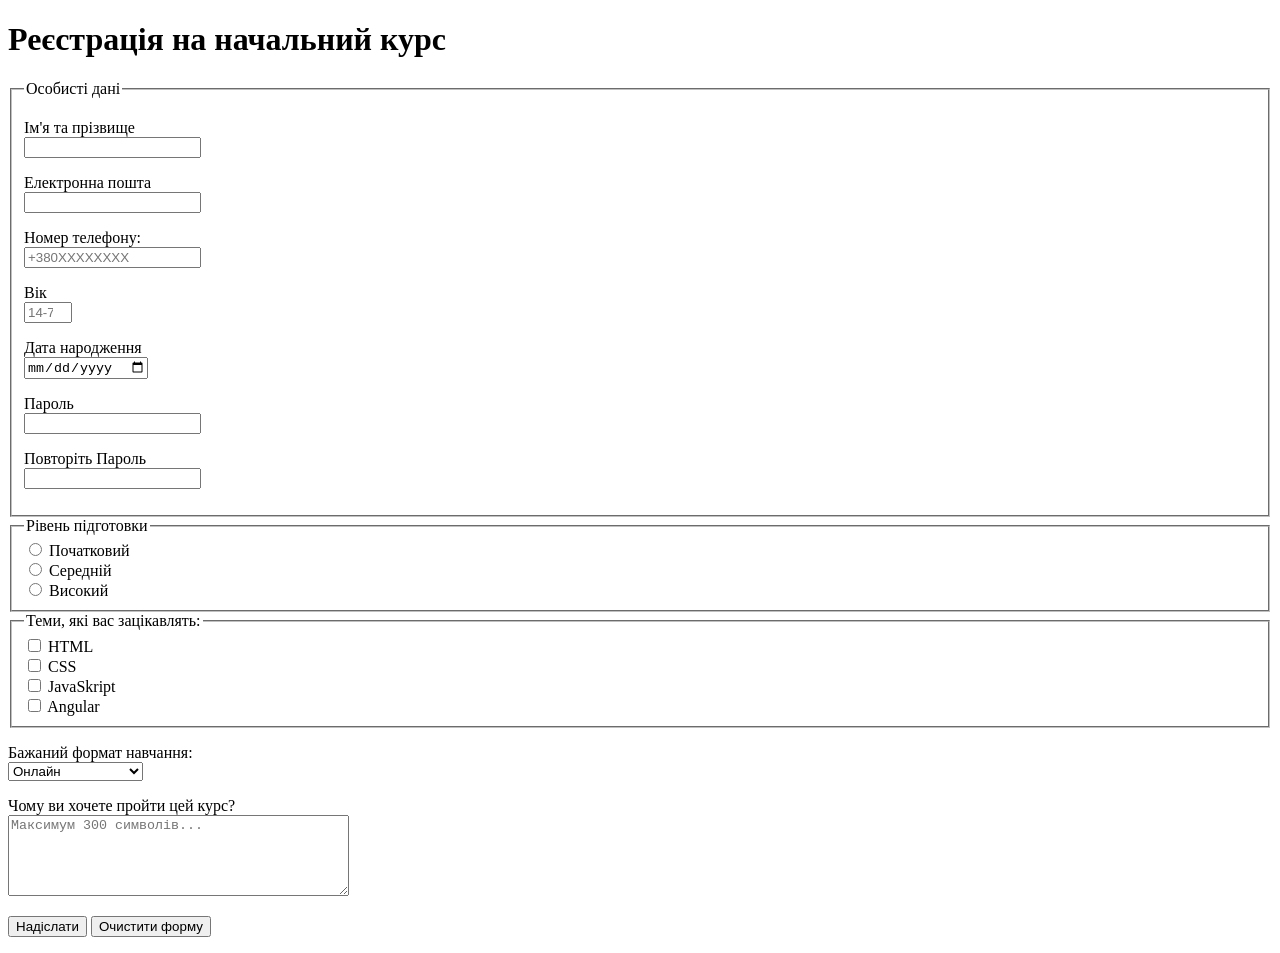
<file: index.html>
<!DOCTYPE html>
<html lang="en">
<head>
    <meta charset="UTF-8">
    <meta name="viewport" content="width=device-width, initial-scale=1.0">
    <title>Реєстрація на навчальний курс</title>
</head>
<body>
    
    <h1>Реєстрація на начальний курс</h1>

    <form action="#" method="post">
        <fieldset>
            <legend>Особисті дані</legend>

            <p>
                <label for="fullname">Ім'я та прізвище</label><br>
                <input type="text" id="text" id="fullname" name="fullname" required plfcenolder="Ілля Михайлович"
            </p>

            <p>
                <label for="email">Електронна пошта</label><br>
                <input type="email" id="email" name="email" required="example@gmail.com">
            </p>

            <p>
                <label for="phone">Номер телефону:</label><br>
                <input type="tel" id="phone" name="phone" placeholder="+380XXXXXXXX">
            </p>
            
            <p>
                <label for="age">Вік</label><br>
                <input type="number" id="age" name="age" min="14" max="70" required placeholder="14-70">
            </p>

            <p>
                <label for="dop">Дата народження</label><br>
                <input type="date" id="dob" name="dob">
            </p>
            <p>
                <label for="passsword">Пароль</label><br>
                <input type="password" id="passsword" name="password" minlength="8" required>
            </p>
            <p>
                <label for="confirm_password">Повторіть Пароль</label><br>
                <input type="password" id="confirm_password" name="confirm_password" minlength="8" required>
            </p>
        </fieldset> 

        <fieldset>
            <legend>Рівень підготовки </legend>
            <input type="radio" id="level_beginner" name="level" value="beginner" required>
            <label for="level_beginner"> Початковий</label><br>

            <input type="radio" id="level_intermediate" name="level" value="intermediate">
            <label for="level_beginner">Середній</label><br>

            <input type="radio" id="level_advanced" name="level" value="advanced">
            <label for="level_advanced">Високий</label>
        </fieldset>

        <fieldset>
            <legend>Теми, які вас зацікавлять:</legend>
            <input type="checkbox" id="topic_html" name="topics[]" value="HTML">
            <label for="topic_html">HTML</label><br>
            
            <input type="checkbox" id="topic_css" name="topics[]" value="CSS">
            <label for="topics_css">CSS</label><br>

            <input type="checkbox" id="topic_js" name="topics[]" value="JavaSkript">
            <label for="topic_js">JavaSkript</label><br>
            
            <input type="checkbox" id="topic_angular" name="topics[]" value="Angular">
            <label for="topic_angular">Angular</label>
        </fieldset>

        <p>
            <label for="format">Бажаний формат навчання:</label><br>
            <select id="format" name="format">
                <option value="online">Онлайн</option>
                <option value="offline">Очно</option>
                <option value="blender">Змішаний формат</option>
            </select> 
        </p>

        <p>
            <label for="motivation">Чому ви хочете пройти цей курс?</label><br>
            <textarea id="motivation" name="motivation" rows="5" cols="40" maxlength="300" placeholder="Максимум 300 символів..."></textarea>
        </p>

        <p>
            <button type="submit">Надіслати</button>
            <button type="reset">Очистити форму</button>
        </p>
        
    </form>
    
</body>
</html>
</file>
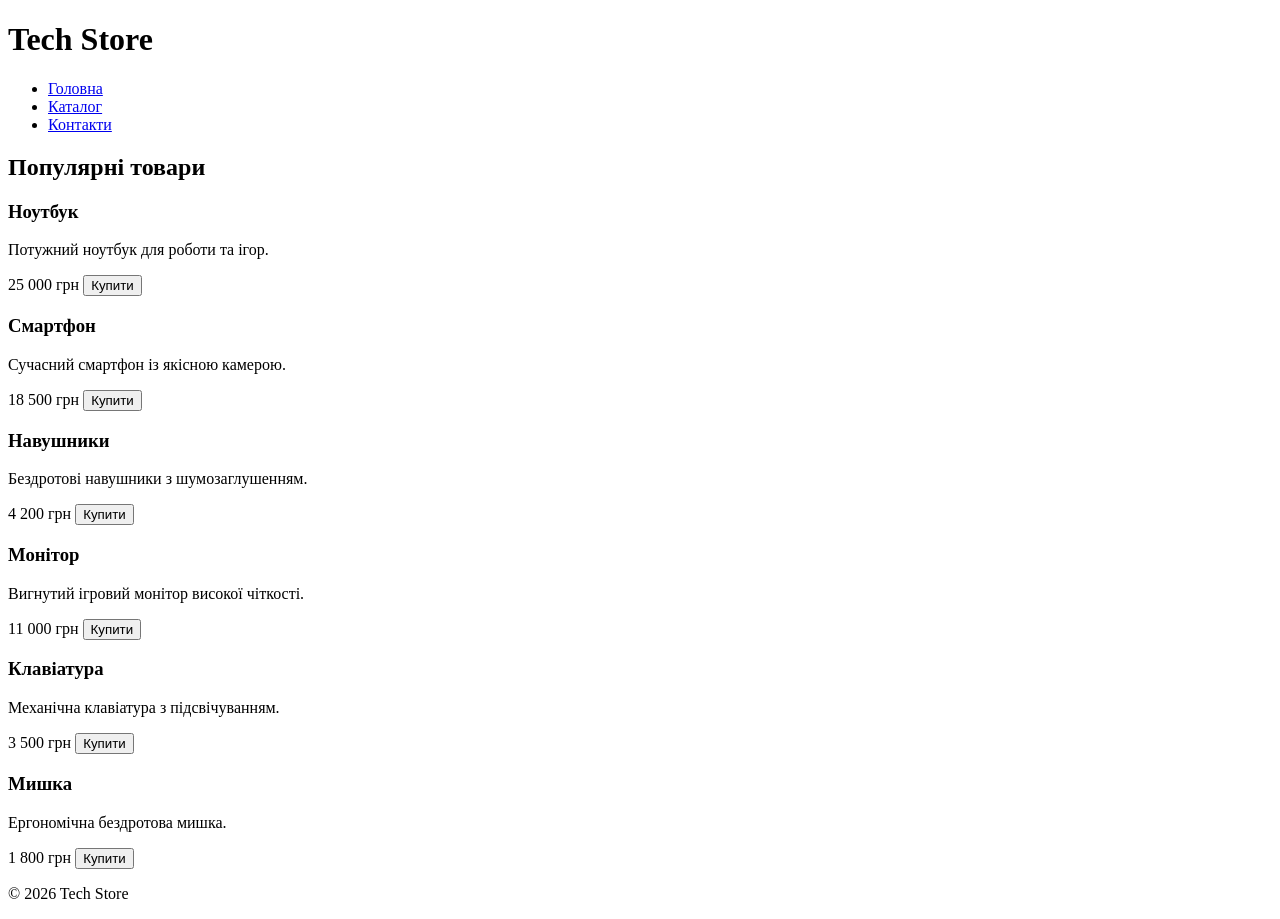
<file: prakuchna6.html>
<!DOCTYPE html>
<html lang="uk">
<head>
    <meta charset="UTF-8">
    <meta name="viewport" content="width=device-width, initial-scale=1.0">
    <title>Tech store</title>
    <link rel="stylesheet" href="style.css3">
</head>
<body>
    <header>
    <h1>Tech Store</h1>
    <nav>
        <ul class="menu">
            <li><a href="#">Головна</a></li>
            <li><a href="#">Каталог</a></li>
            <li><a href="#">Контакти</a></li>
        </ul>
    </nav>
</header>

<main>
    <section>
        <h2>Популярні товари</h2>
        <div class="products">
            <div class="product-card">
                <h3>Ноутбук</h3>
                <p>Потужний ноутбук для роботи та ігор.</p>
                <div class="card-bottom">
                    <span>25 000 грн</span>
                    <button>Купити</button>
                </div>
            </div>

            <div class="product-card">
                <h3>Смартфон</h3>
                <p>Сучасний смартфон із якісною камерою.</p>
                <div class="card-bottom">
                    <span>18 500 грн</span>
                    <button>Купити</button>
                </div>
            </div>

            <div class="product-card">
                <h3>Навушники</h3>
                <p>Бездротові навушники з шумозаглушенням.</p>
                <div class="card-bottom">
                    <span>4 200 грн</span>
                    <button>Купити</button>
                </div>
            </div>

            <div class="product-card">
                <h3>Монітор</h3>
                <p>Вигнутий ігровий монітор високої чіткості.</p>
                <div class="card-bottom">
                    <span>11 000 грн</span>
                    <button>Купити</button>
                </div>
            </div>

            <div class="product-card">
                <h3>Клавіатура</h3>
                <p>Механічна клавіатура з підсвічуванням.</p>
                <div class="card-bottom">
                    <span>3 500 грн</span>
                    <button>Купити</button>
                </div>
            </div>

            <div class="product-card">
                <h3>Мишка</h3>
                <p>Ергономічна бездротова мишка.</p>
                <div class="card-bottom">
                    <span>1 800 грн</span>
                    <button>Купити</button>
                </div>
            </div>
        </div>
    </section>
</main>

<footer>
    <p>&copy; 2026 Tech Store</p>
</footer>
</body>
</html>
</file>
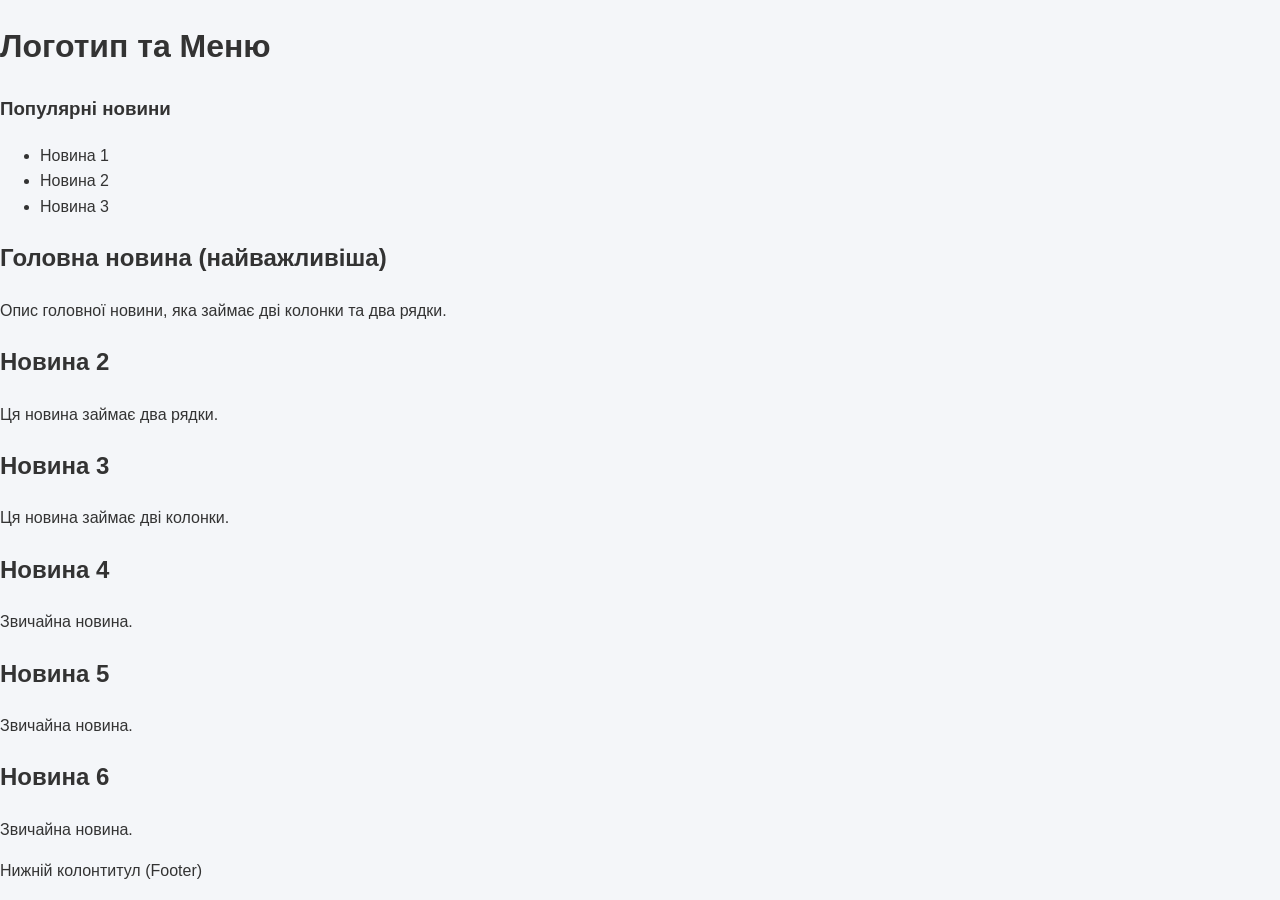
<file: projekt02.html>
<!DOCTYPE html>
<html lang="uk">
<head>
    <meta charset="UTF-8">
    <meta name="viewport" content="width=device-width, initial-scale=1.0">
    <title>Інформаційний портал</title>
    <link rel="stylesheet" href="style.css">
</head>
<body>

    <div class="layout">
        <header>
            <h1>Логотип та Меню</h1>
        </header>

        <aside>
            <h3>Популярні новини</h3>
            <ul>
                <li>Новина 1</li>
                <li>Новина 2</li>
                <li>Новина 3</li>
            </ul>
        </aside>

        <main>
            <div class="news-item item-featured">
                <h2>Головна новина (найважливіша)</h2>
                <p>Опис головної новини, яка займає дві колонки та два рядки.</p>
            </div>
            <div class="news-item item-tall">
                <h2>Новина 2</h2>
                <p>Ця новина займає два рядки.</p>
            </div>
            <div class="news-item item-large">
                <h2>Новина 3</h2>
                <p>Ця новина займає дві колонки.</p>
            </div>
            <div class="news-item">
                <h2>Новина 4</h2>
                <p>Звичайна новина.</p>
            </div>
            <div class="news-item">
                <h2>Новина 5</h2>
                <p>Звичайна новина.</p>
            </div>
            <div class="news-item">
                <h2>Новина 6</h2>
                <p>Звичайна новина.</p>
            </div>
        </main>

        <footer>
            <p>Нижній колонтитул (Footer)</p>
        </footer>
    </div>

</body>
</html>
</file>
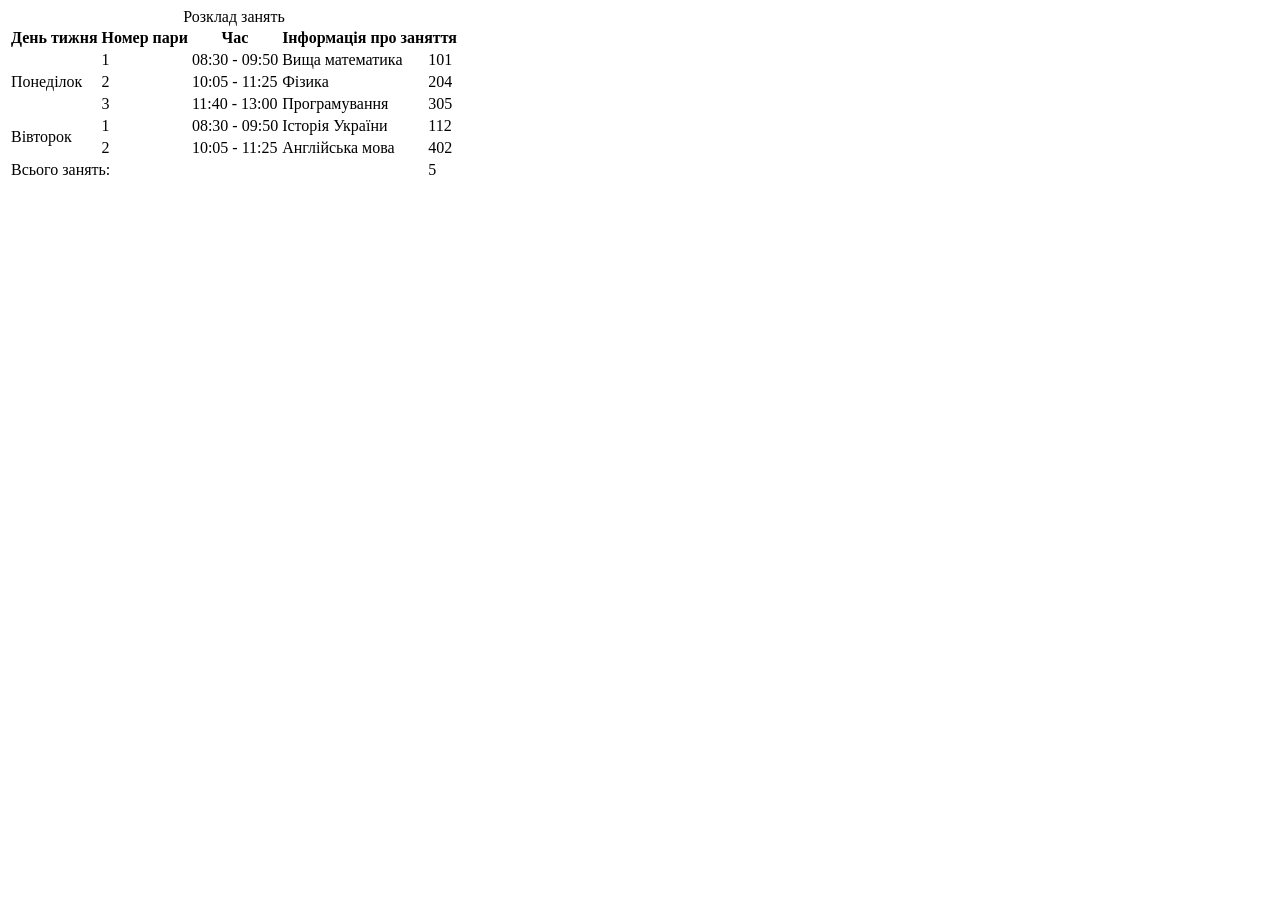
<file: projekt3.html>
<!DOCTYPE html>
<html lang="en">
<head>
    <meta charset="UTF-8">
    <title>Практична робота</title>
</head>
<body>
    <table>
        <caption>Розклад занять</caption>

        <thead>
            <tr>
                <th rowspan="2">День тижня</th>
                <th rowspan="2">Номер пари</th>
                <th rowspan="2">Час</th>
                <th colspan="2">Інформація про заняття</th>
            </tr>
        </thead>

        <tbody>
            <tr>
                <td rowspan="3">Понеділок</td>
                <td>1</td>
                <td>08:30 - 09:50</td>
                <td>Вища математика</td>
                <td>101</td>
            </tr>
            <tr>
                <td>2</td>
                <td>10:05 - 11:25</td>
                <td>Фізика</td>
                <td>204</td>
            </tr>
            <tr>
                <td>3</td>
                <td>11:40 - 13:00</td>
                <td>Програмування</td>
                <td>305</td>
            </tr>
            <tr>
                <td rowspan="2">Вівторок</td>
                <td>1</td>
                <td>08:30 - 09:50</td>
                <td>Історія України</td>
                <td>112</td>
            </tr>
            <tr>
                <td>2</td>
                <td>10:05 - 11:25</td>
                <td>Англійська мова</td>
                <td>402</td>
            </tr>
        </tbody>

        <tfoot>
            <tr>
                <td colspan="4">Всього занять:</td>
                <td>5</td>
            </tr>
        </tfoot>
    </table>
    
</body>
</html>
</file>
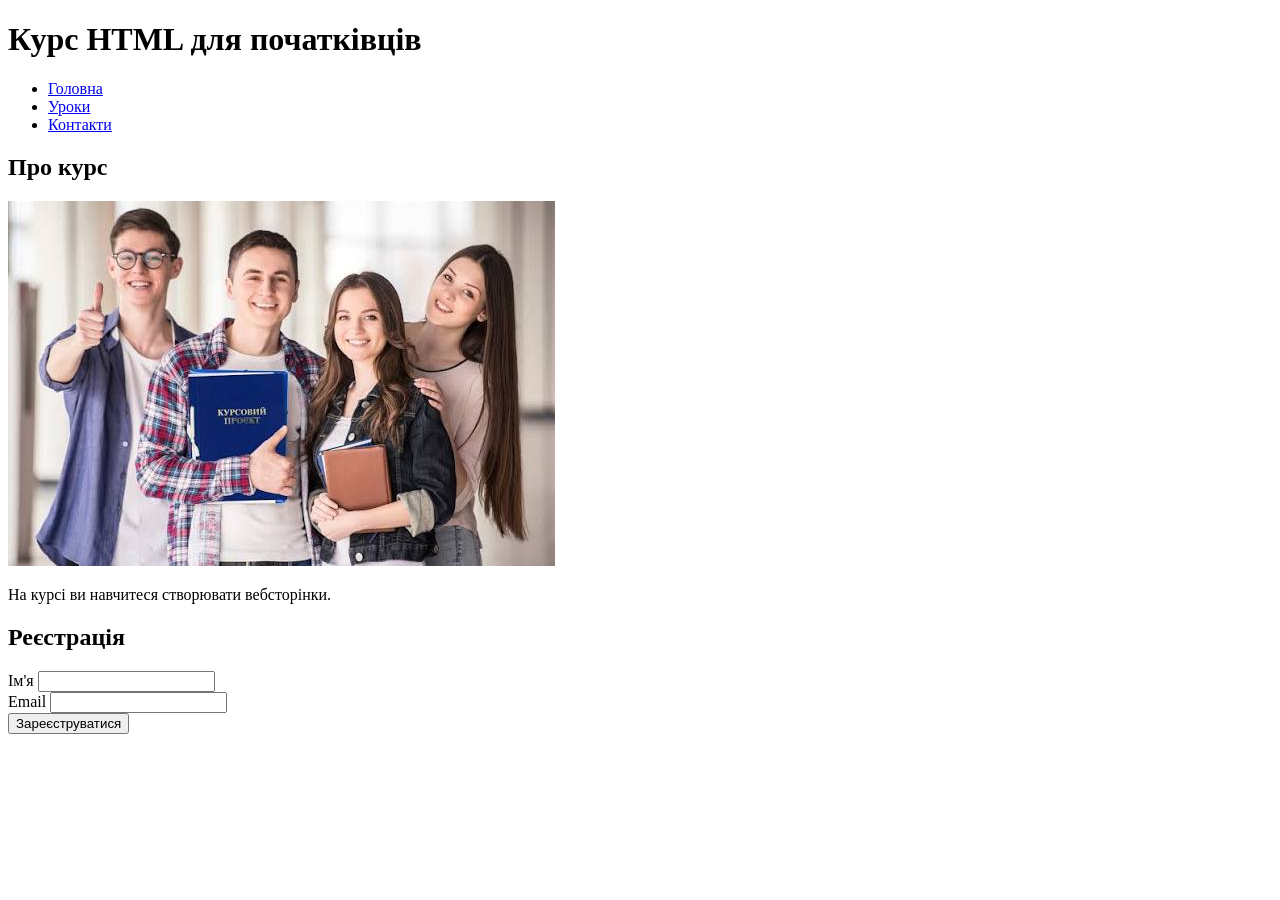
<file: projekt4.html>
<!DOCTYPE html>
<html lang="uk">
<head>
    <meta charset="UTF-8">
    <title>Курс HTML</title>
</head>
<body>

    <header>
        <h1>Курс HTML для початківців</h1>
        <nav>
            <ul>
                <li><a href="index.html">Головна</a></li>
                <li><a href="lessons.html">Уроки</a></li>
                <li><a href="contacts.html">Контакти</a></li>
            </ul>
        </nav>
    </header>

    <main>
        <selection>
            <h2>Про курс</h2>
            <img src="students.jpg" alt="Студенти начаються на курсі HTML">
            <p>На курсі ви навчитеся створювати вебсторінки.</p>
        </selection>

        <selection>
            <h2>Реєстрація</h2>
            <form>
                <div>
                    <label for="name">Ім'я</label>
                    <input type="text" id="name" name="name" required>
                </div>

                <div>
                    <label for="email">Email</label>
                    <input type="email" id="email" name="email" required>
                </div>
                <button type="submit">Зареєструватися</button>
            </form>
        </selection>
    </main>
    
</body>
</html>
<!--
Виправлені проблеми:
1.Додано атрибут lang="uk" до тегу <html> для визначення мови документа
2.Змінено головний заголовок з <h2> на <h1> а підзаголовки з <h4> на <h2>
3.Використано теги <header> <nav> <main> <selection>  замість <div>
4.Посиланням зрозумілий текст уроки контакти замість тут натиснути тут
5. до атрибуту img додано alt для опису картинки
6.Поля форми звязано з відповідними тегами label за допомогою  for та id
7.тип поля Email  змінено з type="text"  на type="email" для зручного введення на мобільних пристроях
-->
</file>
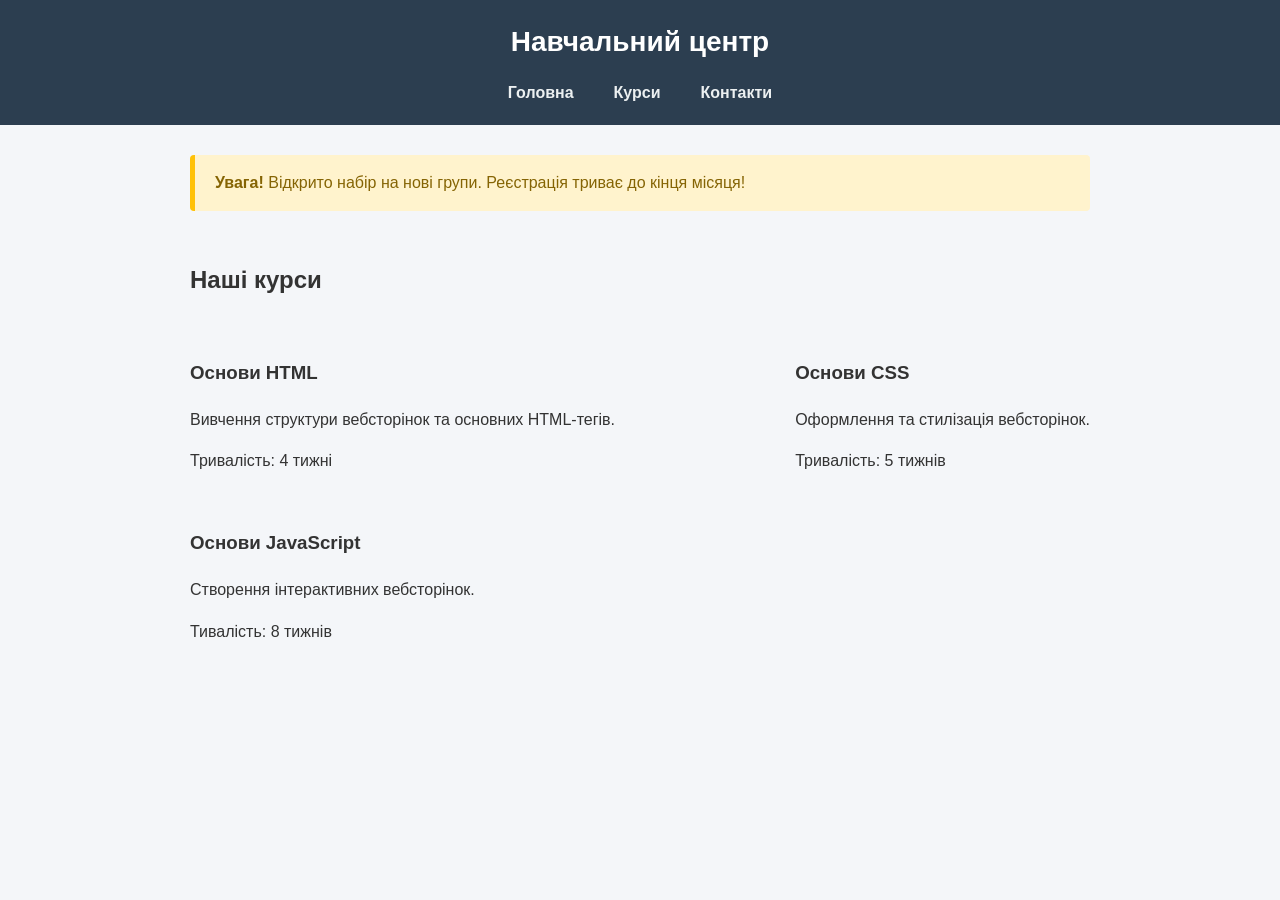
<file: projekt6.html>
<!DOCTYPE html>
<html lang="en">
<head>
    <meta charset="UTF-8">
    <meta name="viewport" content="width=device-width, initial-scale=1.0">
    <title>Навчальний центр</title>
    <link rel="stylesheet" href="style.css">
</head>
<body>

    <header class="main-header">
        <h1>Навчальний центр</h1>
        <nav class="main-nav">
            <ul>
                <li><a href="#">Головна</a></li>
                <li><a href="#">Курси</a></li>
                <li><a href="#">Контакти</a></li>
            </ul>
        </nav>
    </header>

    <main class="container">
        <div class="announcement">
            <p><strong>Увага!</strong> Відкрито набір на нові групи. Реєстрація триває до кінця місяця!</p>
        </div>

        <section class="courses-grid">
            <h2>Наші курси</h2>

            <div class="courses-grid">
                <article class="courses-card">
                    <h3>Основи HTML</h3>
                    <p class="description">Вивчення структури вебсторінок та основних HTML-тегів.</p>
                    <p class="duration">Тривалість: <span>4 тижні</span></p> 
                </article>

                <article class="courses-card">
                    <h3>Основи CSS</h3>
                    <p class="description">Оформлення та стилізація вебсторінок.</p> 
                    <p class="duration">Тривалість: <span>5 тижнів</span></p> 
                </article>

                <article class="courses-card">
                    <h3>Основи JavaScript</h3>
                    <p class="description">Створення інтерактивних вебсторінок.</p>
                    <p class="duration">Тивалість: <span>8 тижнів</span></p> 
                </article>
            </div>
        </section>
    </main>
    
</body>
</html>
</file>
<file: style.css>
body {
    font-family: Arial, sans-serif;
    line-height: 1.6;
    margin: 0;
    padding: 0;
    background-color: #f4f6f9;
    color: #333;
}

.main-header {
    background-color: #2c3e50;
    color: #ffffff;
    padding: 20px 0;
    text-align: center;
}

.main-header h1 {
    margin: 0 0 15px 0;
    font-size: 28px;
}

.main-nav ul {
    list-style: none;
    padding: 0;
    margin: 0;
    display: flex;
    justify-content: center;
    gap: 20px;
}

.main-nav a {
    color: #ecf0f1;
    text-decoration: none;
    font-weight: bold;
    font-size: 16px;
    padding: 5px 10px;
    border-radius: 4px;
    transition: background-color 0.3s;
}

.main-nav a:hover {
    background-color: #34495e;
}

.container {
    max-width: 900px;
    margin: 30px auto;
    padding: 0 20px;
}

.announcement {
    background-color: #fff3cd;
    border-left: 5px solid #ffc107;
    color: #856404;
    padding: 15px 20px;
    border-radius: 4px;
    margin-bottom: 30px;
}

.announcement p {
    margin: 0;
}

.courses-selection h2 {
    text-align: center;
    color: #2c3e50;
    margin-bottom: 25px;
    font-size: 24px;
}

.courses-grid {
    display: flex;
    gap: 20px;
    flex-wrap: wrap;
    justify-content: space-between;
}

.course-card {
    background-color: #ffffff;
    border: 1px solid #e0e0e0;
    border-radius: 8px;
    padding: 20px;
    flex: 1 1 calc(33.333% - 20px);
    min-width: 250px;
    box-shadow: 0 2px 5px rgba(0,0,0,0.05);
    box-sizing: border-box;
    display: flex;
    flex-direction: column;
    justify-content: space-between;
}

.course-card h3 {
    margin-top: 0;
    color: #007bff;
    font-size: 20px;
}

.course-card .description {
    color: #555;
    font-size: 14px;
}

.course-card .duration {
    font-weight: bold;
    margin-bottom: 0;
    color: #2c3e50;
}

.course-card .duration span {
    color: #28a745;
}
</file>
